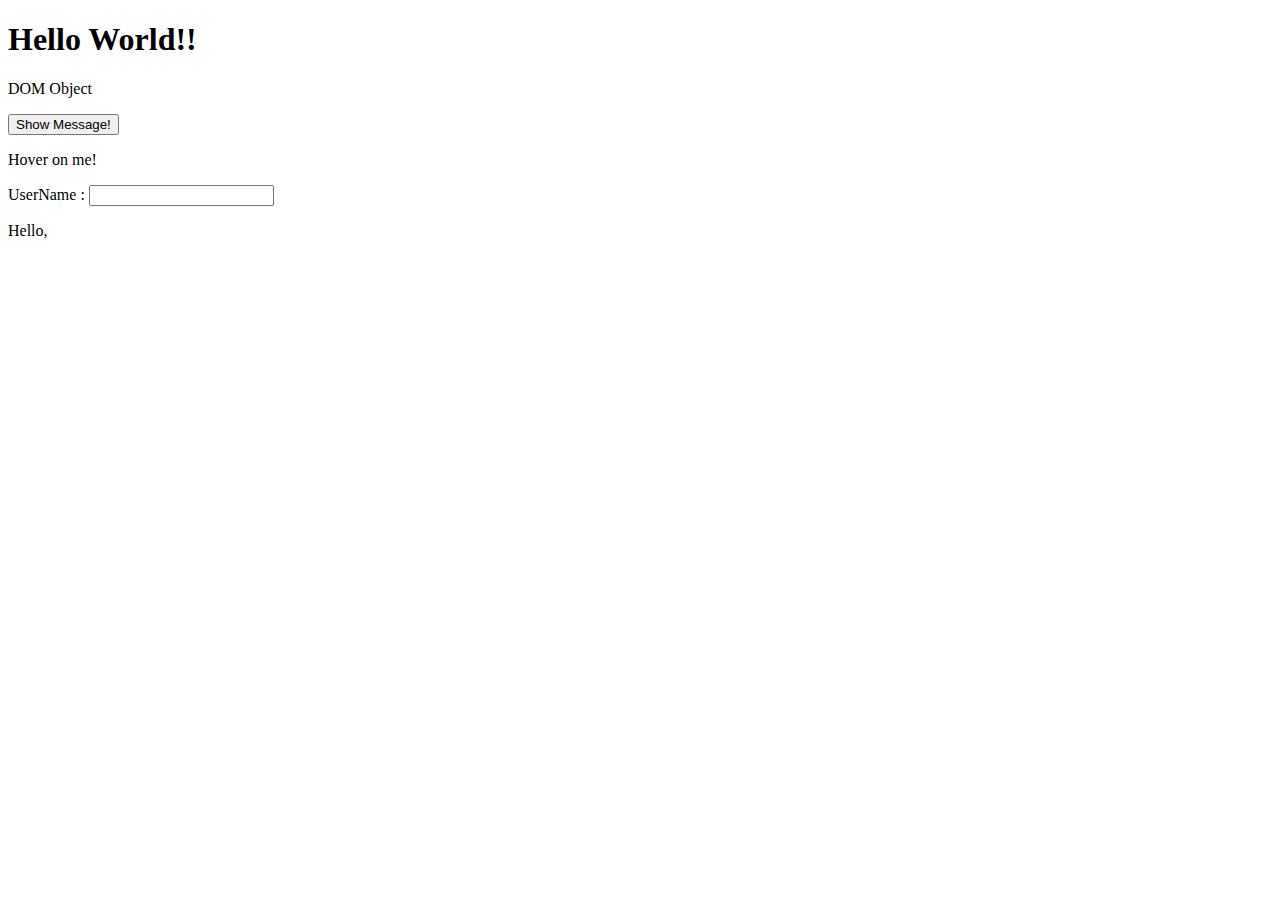
<file: JavaScript/DOM/dom.html>
<!DOCTYPE html>
<html lang="en">
<head>
    <meta charset="UTF-8">
    <meta name="viewport" content="width=device-width, initial-scale=1.0">
    <meta http-equiv="X-UA-Compatible" content="ie=edge">
    <title>DOM</title>
</head>
<body>
    <h1 id="demo">Hello World!!</h1>
    <p>DOM Object</p>
    <button onclick="showMessage()">Show Message!</button>
    <p id ="mover" onmouseover="changeColor()" onmouseout="restoreColor()">Hover on me!</p>
    UserName :
    <input type="text" name="" id="username" onkeyup="printHello()">
    <p id="showusername">Hello, </p>
    <script src="dom.js"></script>
</body>
</html>
</file>
